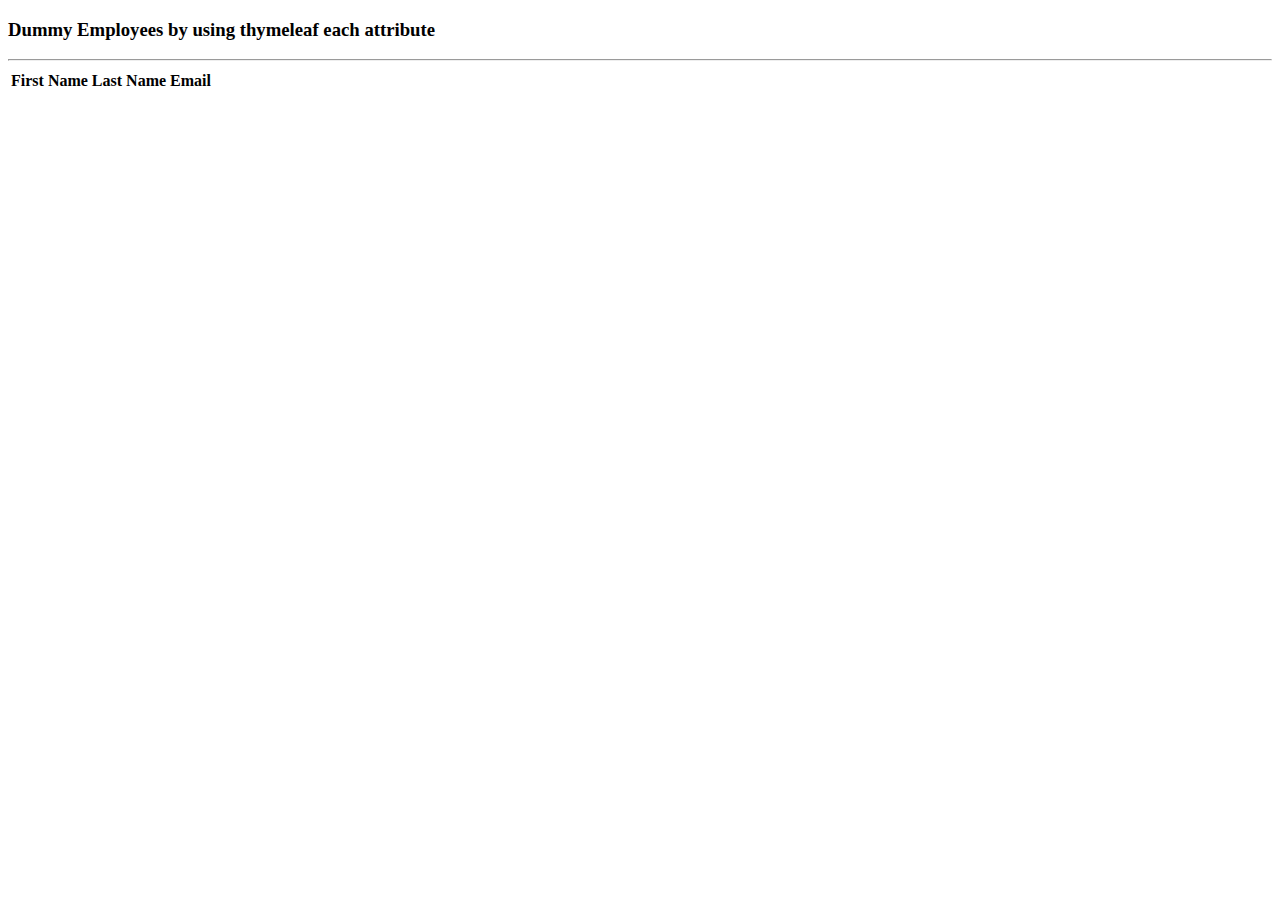
<file: src/main/resources/templates/employees.html>
<!DOCTYPE html>
<html xmlns:th="https://www.thymeleaf.org">
<head>
<meta charset="ISO-8859-1">
<!-- Required meta tags -->
<meta charset="utf-8">
<meta name="viewport" content="width=device-width, initial-scale=1">

<!-- Bootstrap CSS -->
<link
	href="https://cdn.jsdelivr.net/npm/bootstrap@5.1.3/dist/css/bootstrap.min.css"
	rel="stylesheet"
	integrity="sha384-1BmE4kWBq78iYhFldvKuhfTAU6auU8tT94WrHftjDbrCEXSU1oBoqyl2QvZ6jIW3"
	crossorigin="anonymous">

<title>Employees</title>
</head>
<body>
	<div class="container">
		<h3>Dummy Employees by using thymeleaf each attribute</h3>
		<hr />
		<table class="table table-bordered table-striped">
			<thead class="table-dark">
				<tr>
					<th>First Name</th>
					<th>Last Name</th>
					<th>Email</th>
				</tr>
			</thead>
			<tbody>
				<tr th:each="employee : ${employees}">
					<td th:text="${employee.firstName}" />
					<td th:text="${employee.lastName}" />
					<td th:text="${employee.email}" />
				</tr>
			</tbody>
		</table>
	</div>
</body>
</html>
</file>
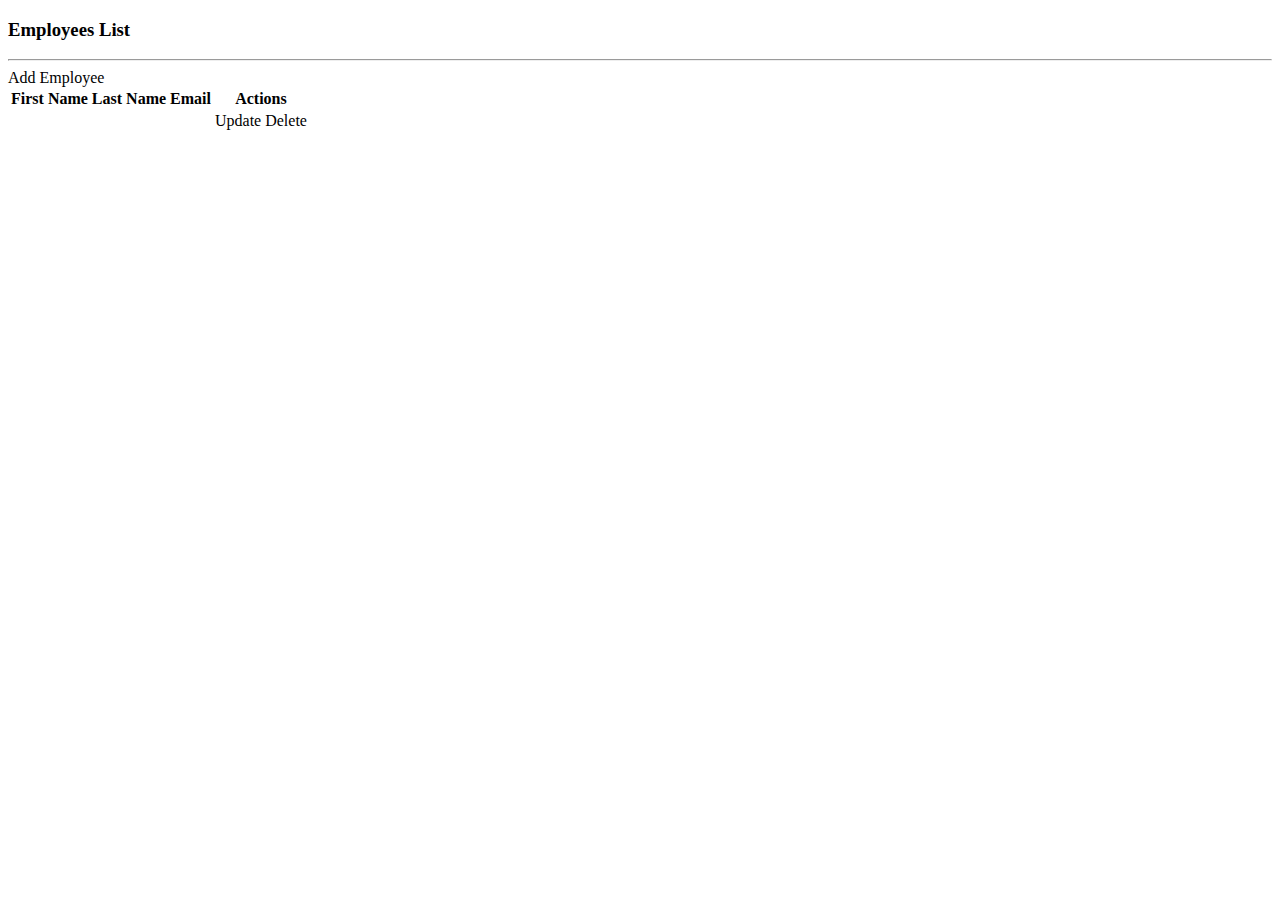
<file: src/main/resources/templates/employees/employees.html>
<!DOCTYPE html>
<html xmlns:th="https://www.thymeleaf.org">
<head>
<meta charset="ISO-8859-1">
<!-- Required meta tags -->
<meta charset="utf-8">
<meta name="viewport" content="width=device-width, initial-scale=1">

<!-- Bootstrap CSS -->
<link
	href="https://cdn.jsdelivr.net/npm/bootstrap@5.1.3/dist/css/bootstrap.min.css"
	rel="stylesheet"
	integrity="sha384-1BmE4kWBq78iYhFldvKuhfTAU6auU8tT94WrHftjDbrCEXSU1oBoqyl2QvZ6jIW3"
	crossorigin="anonymous">

<title>Employees</title>
</head>
<body>
	<div class="container">
		<h3>Employees List</h3>
		<hr />
		<a th:href="@{/thymeleaf/employees/add-employee-form}" class="btn btn-sm btn-primary mb-3">Add Employee</a>
		
		<table class="table table-bordered table-striped">
			<thead class="table-dark">
				<tr>
					<th>First Name</th>
					<th>Last Name</th>
					<th>Email</th>
					<th>Actions</th>
				</tr>
			</thead>
			<tbody>
				<tr th:each="employee : ${employees}">
					<td th:text="${employee.firstName}" />
					<td th:text="${employee.lastName}" />
					<td th:text="${employee.email}" />
					<td>
						<a th:href="@{/thymeleaf/employees/update-form/} + ${employee.id}" class="btn btn-sm btn-info">Update</a>
						<a th:href="@{/thymeleaf/employees/delete(employeeId=${employee.id})}" class="btn btn-danger btn-info"
							onclick="if (!confirm('Do you really want to delete the employee?')) return false">Delete</a>
					</td>
				</tr>
			</tbody>
		</table>
	</div>
</body>
</html>
</file>
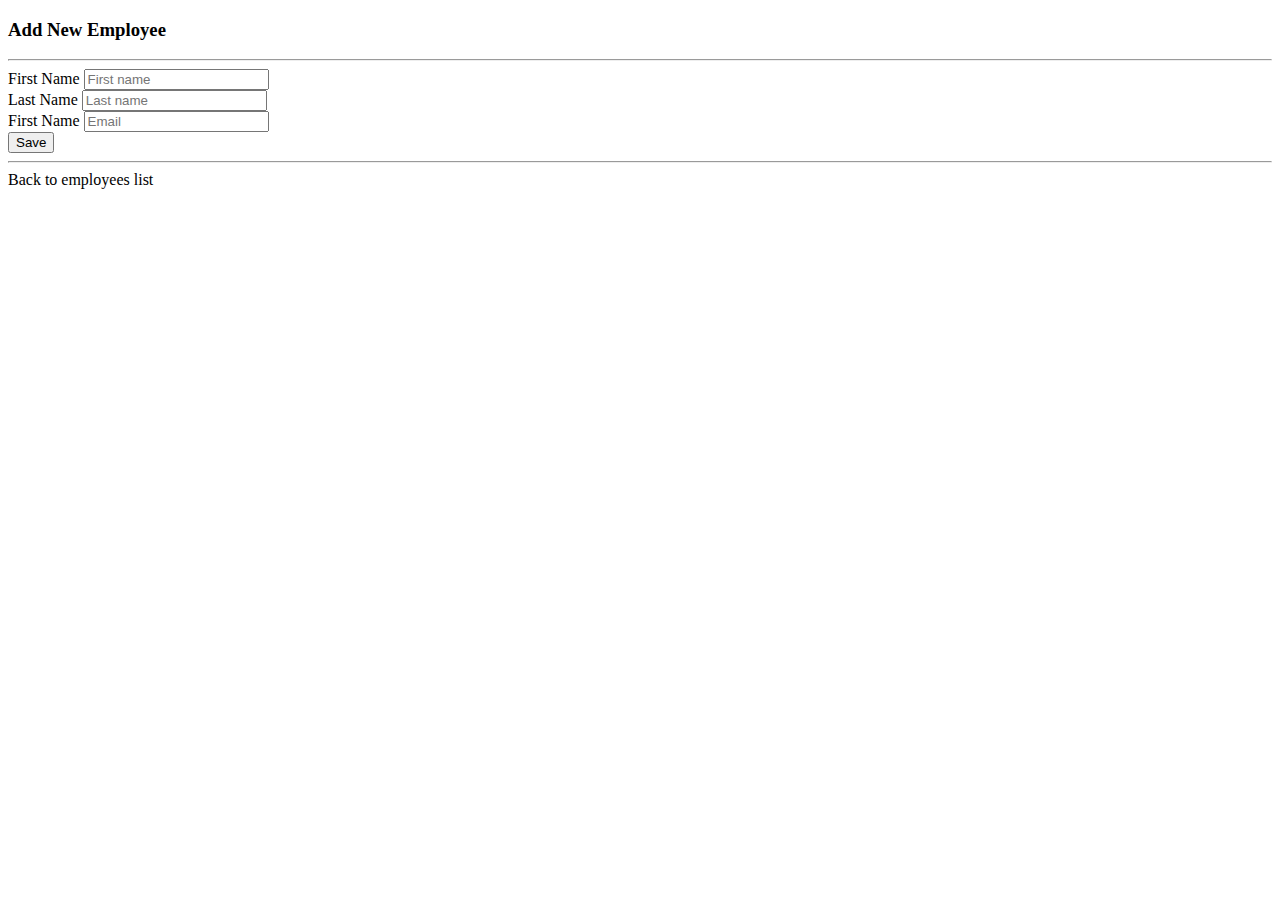
<file: src/main/resources/templates/employees/new-employee.html>
<!DOCTYPE html>
<html xmlns:th="https://www.thymeleaf.org">
<head>
<meta charset="ISO-8859-1">
<!-- Required meta tags -->
<meta charset="utf-8">
<meta name="viewport" content="width=device-width, initial-scale=1">

<!-- Bootstrap CSS -->
<link
	href="https://cdn.jsdelivr.net/npm/bootstrap@5.1.3/dist/css/bootstrap.min.css"
	rel="stylesheet"
	integrity="sha384-1BmE4kWBq78iYhFldvKuhfTAU6auU8tT94WrHftjDbrCEXSU1oBoqyl2QvZ6jIW3"
	crossorigin="anonymous">

<title>Employees</title>
</head>
<body>
	<div class="container">
		<h3>Add New Employee</h3>
		<hr />
		<form action="#" th:action="@{/thymeleaf/employees}" th:object="${newEmployee}" method="POST">
			<div class="form-group col-4 mb-3">
				<label class="input-label">First Name</label>
				<input type="text" th:field="*{firstName}" class="form-control" placeholder="First name"/>
			</div>
			<div class="form-group col-4 mb-3">
				<label class="input-label">Last Name</label>
				<input type="text" th:field="*{lastName}" class="form-control" placeholder="Last name"/>
			</div>
			<div class="form-group col-4 mb-3">
				<label class="input-label">First Name</label>
				<input type="text" th:field="*{email}" class="form-control" placeholder="Email"/>
			</div>
			<button type="submit" class="btn btn-sm btn-info">Save</button>
		</form>
		<hr/>
		<a th:href="@{/thymeleaf/employees}">Back to employees list</a>
	</div>
</body>
</html>
</file>
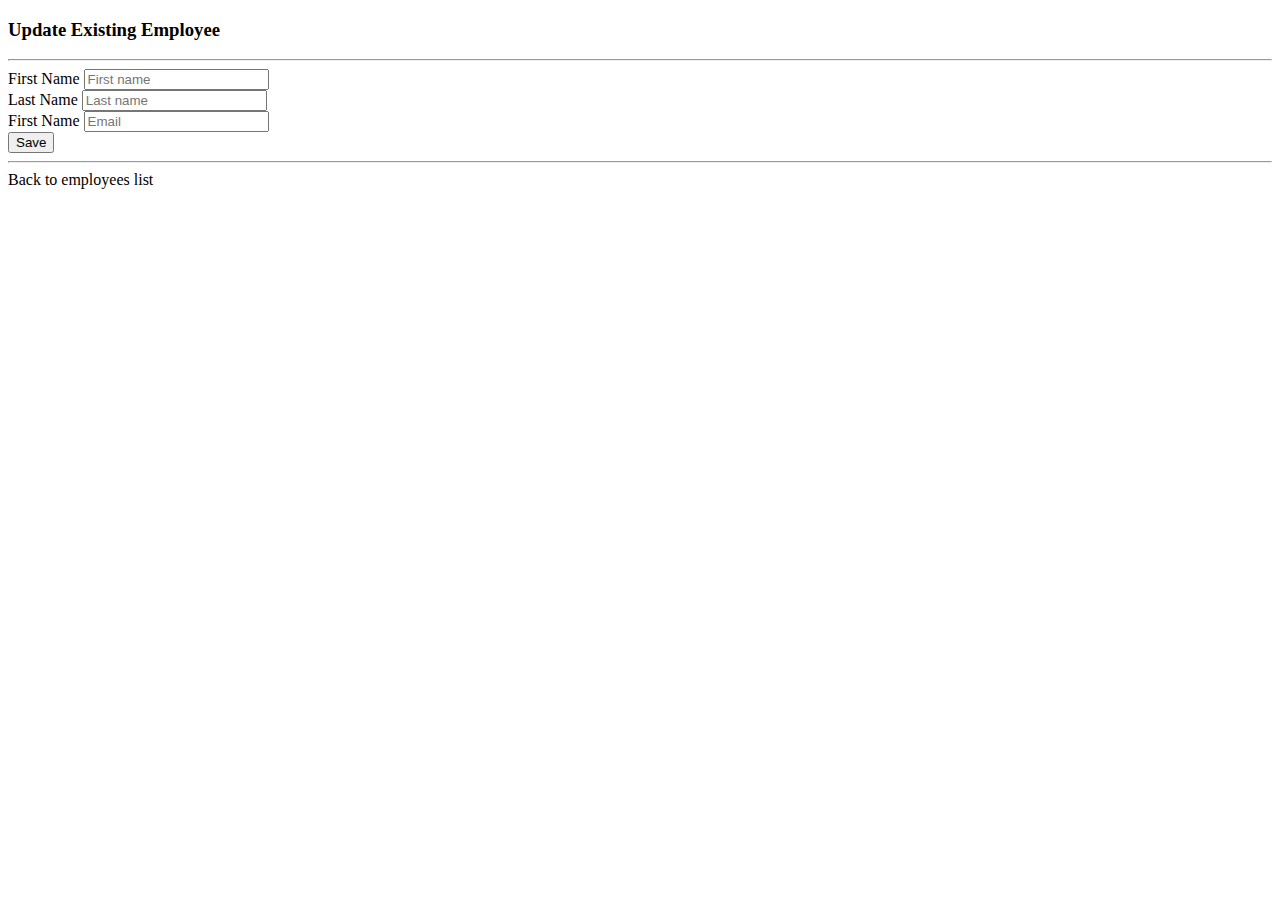
<file: src/main/resources/templates/employees/update-form.html>
<!DOCTYPE html>
<html xmlns:th="https://www.thymeleaf.org">
<head>
<meta charset="ISO-8859-1">
<!-- Required meta tags -->
<meta charset="utf-8">
<meta name="viewport" content="width=device-width, initial-scale=1">

<!-- Bootstrap CSS -->
<link
	href="https://cdn.jsdelivr.net/npm/bootstrap@5.1.3/dist/css/bootstrap.min.css"
	rel="stylesheet"
	integrity="sha384-1BmE4kWBq78iYhFldvKuhfTAU6auU8tT94WrHftjDbrCEXSU1oBoqyl2QvZ6jIW3"
	crossorigin="anonymous">

<title>Employees</title>
</head>
<body>
	<div class="container">
		<h3>Update Existing Employee</h3>
		<hr />
		<form action="#" th:action="@{/thymeleaf/employees}" th:object="${employeeToUpdate}" method="POST">
			<input type="hidden" th:field="*{id}"/>
			<div class="form-group col-4 mb-3">
				<label class="input-label">First Name</label>
				<input type="text" th:field="*{firstName}" class="form-control" placeholder="First name"/>
			</div>
			<div class="form-group col-4 mb-3">
				<label class="input-label">Last Name</label>
				<input type="text" th:field="*{lastName}" class="form-control" placeholder="Last name"/>
			</div>
			<div class="form-group col-4 mb-3">
				<label class="input-label">First Name</label>
				<input type="text" th:field="*{email}" class="form-control" placeholder="Email"/>
			</div>
			<button type="submit" class="btn btn-sm btn-info">Save</button>
		</form>
		<hr/>
		<a th:href="@{/thymeleaf/employees}">Back to employees list</a>
	</div>
</body>
</html>
</file>
